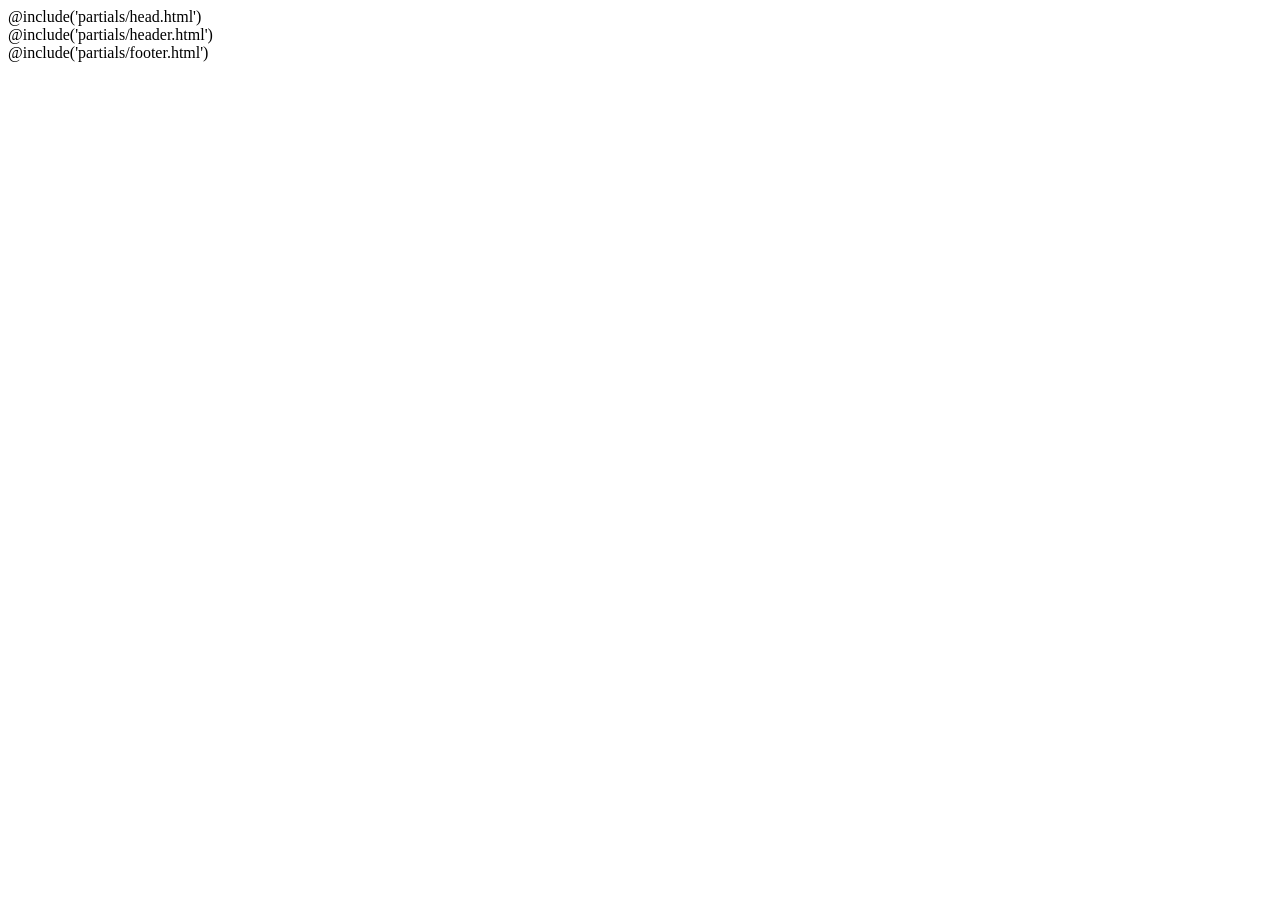
<file: createx__multi_page_suite/src/index.html>
<!DOCTYPE html>
<html lang="ru" class="page">

@include('partials/head.html')

<body class="page__body">
  <div class="site-container">
    @include('partials/header.html')
    <main class="main">

    </main>
    @include('partials/footer.html')
    <!-- @include('html/h1.html') пример include -->
  </div>
</body>

</html>
</file>
